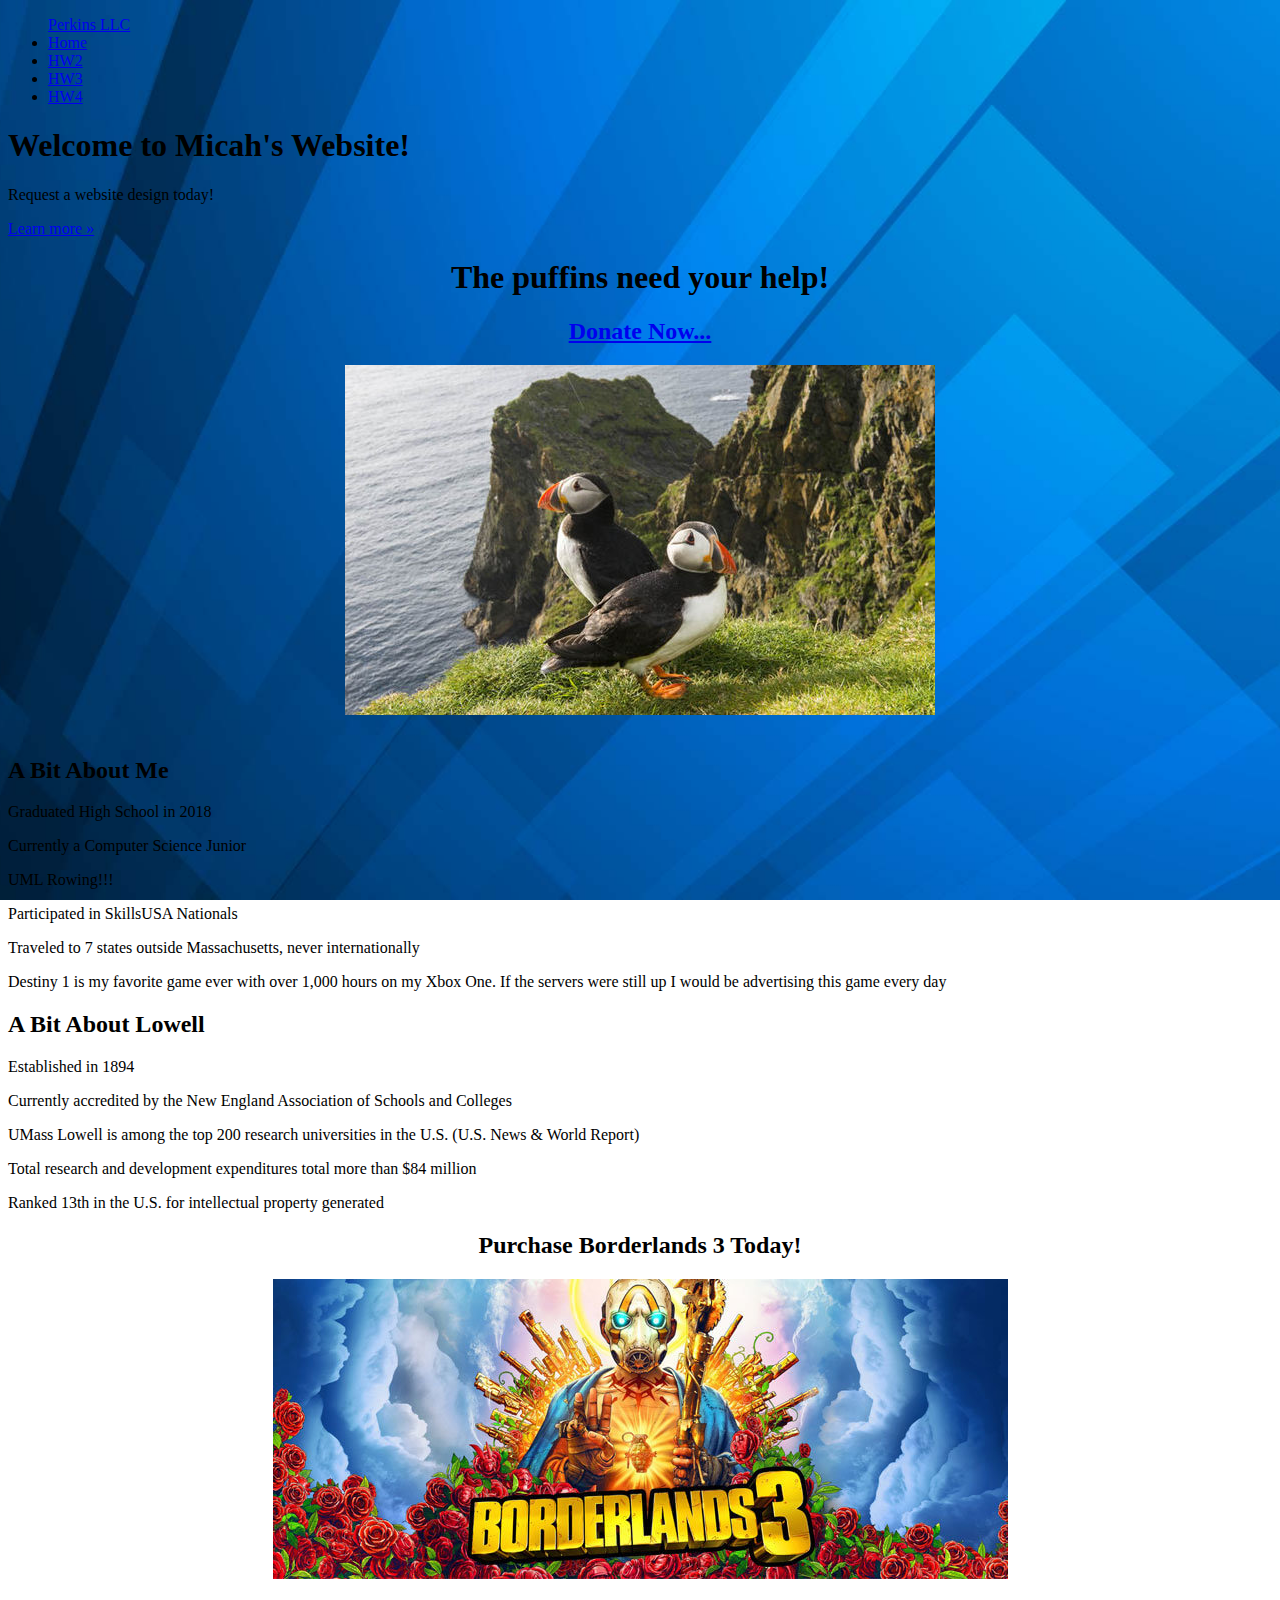
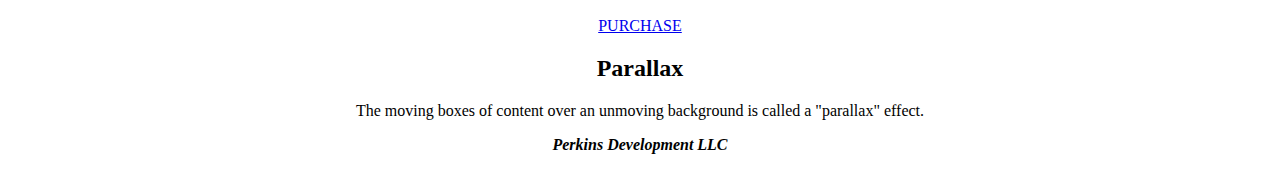
<file: HW4/index.html>
<!-- Micah Perkins | micah_perkins@student.uml.edu |
91.61 GUI Programming 1 | 7/8/2020 |
A better website for my fourth homework assignment -->

<!-- Disclaimer: All of this code was written by me,
but w3schools provided much of the assistance
i needed to get everything working.
Additionally, all images are not owned by me
but all images were used from legally safe sources-->
<!DOCTYPE html>
<html lang="en">

  <head>
    <meta charset="utf-8">
    <meta http-equiv="X-UA-Compatible" content="IE=edge">
    <meta name="viewport" content="width=device-width, initial-scale=1">
    <title>Micah's Website</title>
    <link rel="stylesheet" type="text/css" href="style.css">
    <link rel="stylesheet" href="https://stackpath.bootstrapcdn.com/bootstrap/4.5.0/css/bootstrap.min.css" integrity="sha384-9aIt2nRpC12Uk9gS9baDl411NQApFmC26EwAOH8WgZl5MYYxFfc+NcPb1dKGj7Sk" crossorigin="anonymous">
  </head>

  <body>

    <nav class="navbar navbar-expand-md bg-dark navbar-dark">
        <ul class="navbar-nav">
          <a class="navbar-brand" href="index.html">Perkins LLC</a>
          <li class="nav-item-active">
            <a  class="nav-link" href="index.html">Home</a></li>
          <li class="nav-item">
            <a  class="nav-link" href="HW2.html">HW2</a></li>
          <li class="nav-item">
            <a  class="nav-link" href="HW3.html">HW3</a></li>
          <li class="nav-item">
            <a  class="nav-link" href="HW4.html">HW4</a></li>
        </ul>
    </nav>

    <div class="jumbotron">
        <div class="container">
            <h1>Welcome to Micah's Website!</h1>
            <p>Request a website design today!</p>
            <p><a class="btn btn-primary btn-lg" href="#" role="button">Learn more &raquo;</a></p>
        </div>
    </div>

    <div id="wrapper" class="container">

        <!-- some divs to separate content blocks in body-->
      <div id="puffin" class="container">
        <div class="shadow p-3 mb-5 bg-white rounded">
          <div class="row">
            <div class="col-md-6">
              <h1>The puffins need your help!</h1>
              <h2><a class="btn btn-primary btn-large" href="https://act.audubon.org/onlineactions/ifUNDqs0QUaAyBxQLQf_tg2">Donate Now...</a></h2>
            </div>
            <div class="col-md-6">
              <div class="img-fluid">
                <img src="images/puffin.jpg" alt="Puffins Lounging" class="center">
              </div>
              <br>
            </div>
          </div>
          </div>
      </div>

      <div class="container">
        <div class="shadow p-3 mb-5 bg-white rounded">
          <div class="row">
            <div class="col-md-6">
              <article>
                <h2>A Bit About Me</h2>
                  <p>Graduated High School in 2018</p>
                  <p>Currently a Computer Science Junior</p>
                  <p>UML Rowing!!!</p>
                  <p>Participated in SkillsUSA Nationals</p>
                  <p>Traveled to 7 states outside Massachusetts, never internationally</p>
                  <p>Destiny 1 is my favorite game ever with over 1,000 hours on my Xbox One. If the servers were still up I would be advertising this game every day</p>
              </article>
            </div>
            <div class="col-md-6">
              <article>
                <h2>A Bit About Lowell</h2>
                  <p>Established in 1894</p>
                  <p>Currently accredited by the New England Association of Schools and Colleges</p>
                  <p>UMass Lowell is among the top 200 research universities in the U.S. (U.S. News & World Report)</p>
                  <p>Total research and development expenditures total more than $84 million</p>
                  <p>Ranked 13th in the U.S. for intellectual property generated</p>
              </article>
            </div>
          </div>
        </div>
      </div>

      <div class="container">
        <div class="shadow p-3 mb-5 bg-white rounded">
          <div class="row">
            <div id="b3" class="col-md-12">
              <h2>Purchase Borderlands 3 Today!</h2>
              <div class="image">
                <img src="images/b3.jpg" alt="Borderlands 3" class="center">
              </div>
              <br>
              <p><a class="btn btn-primary btn-large" href="https://borderlands.com/en-US/">PURCHASE</a></p>
            </div>
          </div>
        </div>
      </div>

      <div class="container">
        <div class="shadow p-3 mb-5 bg-white rounded">
          <div class="row">
            <div id="Para" class="col-md-12">
              <h2>Parallax</h2>
              <p>The moving boxes of content over an unmoving background is called a "parallax" effect.</p>
            </div>
          </div>
        </div>
      </div>

    </div>
        <!-- shameless advertisement -->
    <footer>
      <div class="container">
          <div class="row">
            <div class="col-md-12">
              <p>Perkins Development LLC</p>
            </div>
          </div>
        </div>
    </footer>
  </body>

</html>
</file>
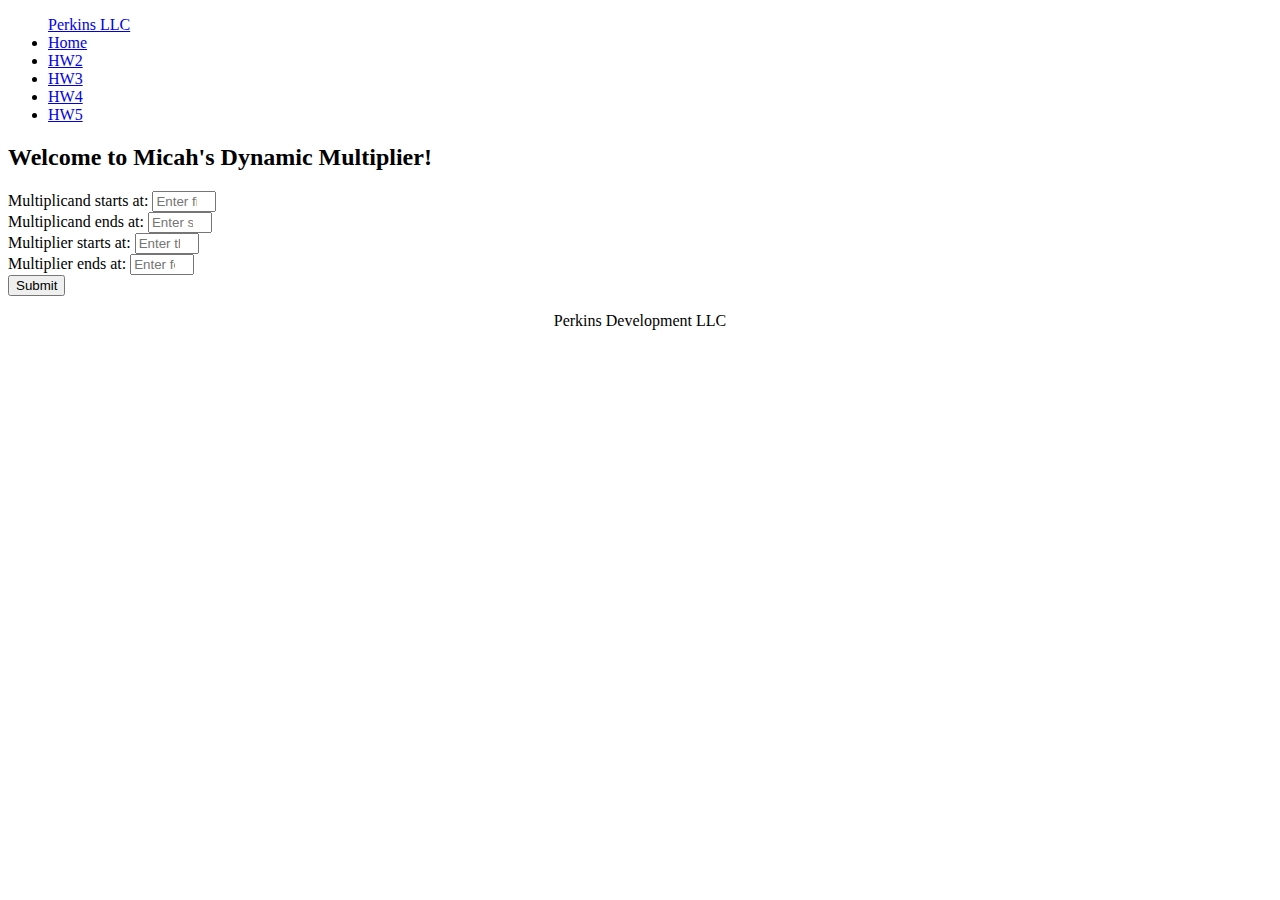
<file: HW5/index.html>
<!-- Micah Perkins | micah_perkins@student.uml.edu |
91.61 GUI Programming 1 | 7/8/2020 |
A basic javascript program for my 5th homework assignment -->

<!-- Disclaimer: All of this code was written by me,
but w3schools provided much of the online assistance i needed to get everything working.
Additionally, all images are not owned by me
but all images were used from legally safe sources-->

<!DOCTYPE html>
<html lang="en">

  <head>
    <meta charset="utf-8">
    <title>Micah's Website</title>
    <link rel="stylesheet" href="https://stackpath.bootstrapcdn.com/bootstrap/4.5.0/css/bootstrap.min.css" integrity="sha384-9aIt2nRpC12Uk9gS9baDl411NQApFmC26EwAOH8WgZl5MYYxFfc+NcPb1dKGj7Sk" crossorigin="anonymous">
    <link rel="stylesheet" type="text/css" href="hw5.css">
  </head>

  <body>

    <nav class="navbar navbar-expand-md bg-dark navbar-dark">
        <ul class="navbar-nav">
          <a class="navbar-brand" href="index.html">Perkins LLC</a>
          <li class="nav-item-active">
            <a  class="nav-link" href="index.html">Home</a></li>
          <li class="nav-item">
            <a  class="nav-link" href="HW2.html">HW2</a></li>
          <li class="nav-item">
            <a  class="nav-link" href="HW3.html">HW3</a></li>
          <li class="nav-item">
            <a  class="nav-link" href="HW4.html">HW4</a></li>
            <li class="nav-item">
              <a  class="nav-link" href="hw5.html">HW5</a></li>
        </ul>
    </nav>

    <div class="jumbotron">
      <h2>Welcome to Micah's Dynamic Multiplier!<h2>
    </div>
    <div class="container">
      <form name="numform">
        <div class="form-group">
          <label for="number">Multiplicand starts at:</label>
            <input required type="number" min="-50" max="50" class="form-control" id="firstnum" placeholder="Enter first number...">
        </div>
        <div class="form-group">
          <label for="number">Multiplicand ends at:</label>
            <input required type="number" min="-50" max="50" class="form-control" id="secondnum" placeholder="Enter second number...">
        </div>
        <div class="form-group">
          <label for="number">Multiplier starts at:</label>
            <input required type="number" min="-50" max="50" class="form-control" id="thirdnum" placeholder="Enter third number...">
        </div>
        <div class="form-group">
          <label for="number">Multiplier ends at:</label>
            <input required type="number" min="-50" max="50" class="form-control" id="fourthnum" placeholder="Enter fourth number...">
        </div>
        <button type="submit" class="btn btn-primary" onclick="formcollect();">Submit</button>

        <script type="text/javascript" src="hw5.js"></script>

      </form>
    </div>
      <!-- shameless advertisement -->
    <footer>
      <p>Perkins Development LLC</p>
    </footer>
  </body>

</html>
</file>
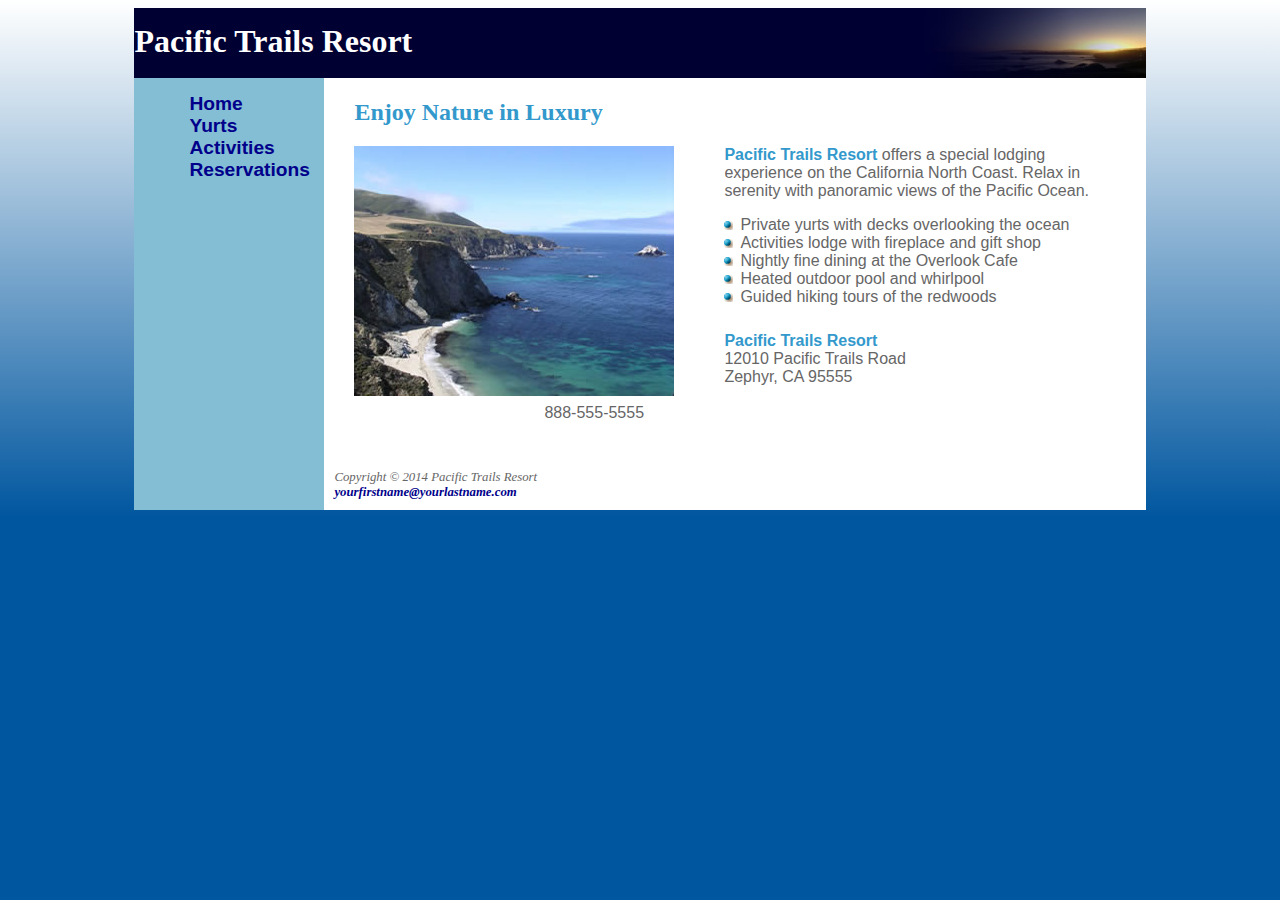
<file: HW3/HW3_zip/HW3_sourceCode/index.html>
<!-- Micah Perkins | micah_perkins@student.uml.edu |
91.61 GUI Programming 1 | 7/20/2020 |
A basic website for my third homework assignment -->

<!-- Disclaimer: All of this code was written by me,
but w3schools provided much of the assistance
i needed to get everything working.
Additionally, all images are not owned by me
but all images were used from legally safe sources-->

<!DOCTYPE html>
<html lang="en">
<head>
    <title>Pacific Trails Resort</title>
    <meta charset="utf-8">
    <link href="pacific.css" rel="stylesheet">
    <meta name="viewport" content="width=device-width, initial-scale=1.0">
    <!--[if lt IE 9]>
   <script src="http://html5shim.googlecode.com/svn/trunk/html5.js"> </script>   <![endif]-->
</head>
<body>
    <div id="wrapper">
        <header>
            <h1>Pacific Trails Resort</h1>
        </header>
        <nav>
            <ul>
                <li><a href="index.html">Home</a>
                </li>
                <li><a href="yurts.html">Yurts</a>
                </li>
                <li><a href="activities.html">Activities</a>
                </li>
                <li><a href="reservations.html">Reservations</a>
            </ul>
        </nav>
        <div id="content">
            <h2>Enjoy Nature in Luxury</h2>
            <img src="coast.jpg" alt="Pacific Coast">
            <p><span class="resort">Pacific Trails Resort</span> offers a special lodging experience on the California North Coast. Relax in serenity with panoramic views of the Pacific Ocean.</p>
            <ul>
                <li>Private yurts with decks overlooking the ocean</li>
                <li>Activities lodge with fireplace and gift shop</li>
                <li>Nightly fine dining at the Overlook Cafe</li>
                <li>Heated outdoor pool and whirlpool</li>
                <li>Guided hiking tours of the redwoods</li>
            </ul>
            <div id="contact">
                <span class="resort">Pacific Trails Resort</span>
                <br> 12010 Pacific Trails Road
                <br> Zephyr, CA 95555
                <br>
                <br> 888-555-5555
                <br>
                <br>
            </div>
        </div>
        <footer>
            Copyright &copy; 2014 Pacific Trails Resort
            <br>
            <a href="mailto:yourfirstname@yourlastname.com">yourfirstname@yourlastname.com</a>
        </footer>
    </div>
</body>

</html>
</file>
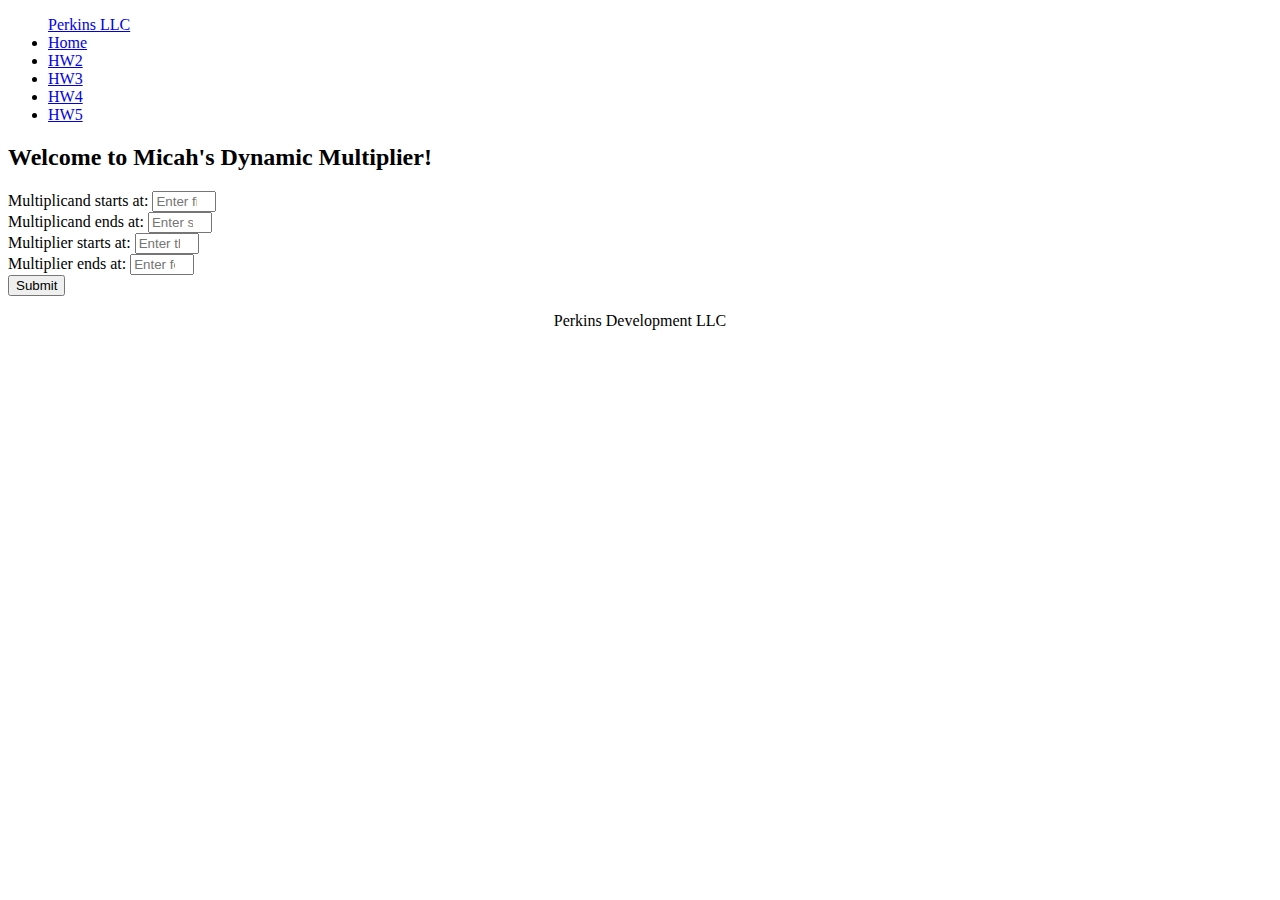
<file: hw5.html>
<!-- Micah Perkins | micah_perkins@student.uml.edu |
91.61 GUI Programming 1 | 7/8/2020 |
A basic javascript program for my 5th homework assignment -->

<!-- Disclaimer: All of this code was written by me,
but w3schools provided much of the online assistance i needed to get everything working.
Additionally, all images are not owned by me
but all images were used from legally safe sources-->

<!DOCTYPE html>
<html lang="en">

  <head>
    <meta charset="utf-8">
    <title>Micah's Website</title>
    <link rel="stylesheet" href="https://stackpath.bootstrapcdn.com/bootstrap/4.5.0/css/bootstrap.min.css" integrity="sha384-9aIt2nRpC12Uk9gS9baDl411NQApFmC26EwAOH8WgZl5MYYxFfc+NcPb1dKGj7Sk" crossorigin="anonymous">
    <link rel="stylesheet" type="text/css" href="hw5.css">
  </head>

  <body>

    <nav class="navbar navbar-expand-md bg-dark navbar-dark">
        <ul class="navbar-nav">
          <a class="navbar-brand" href="index.html">Perkins LLC</a>
          <li class="nav-item-active">
            <a  class="nav-link" href="index.html">Home</a></li>
          <li class="nav-item">
            <a  class="nav-link" href="https://cs.uml.edu/~mmperkin/hw2.html">HW2</a></li>
          <li class="nav-item">
            <a  class="nav-link" href="https://cs.uml.edu/~mmperkin/hw3.html">HW3</a></li>
          <li class="nav-item">
            <a  class="nav-link" href="index.html">HW4</a></li>
            <li class="nav-item">
              <a  class="nav-link" href="hw5.html">HW5</a></li>
        </ul>
    </nav>

    <div class="jumbotron">
      <h2>Welcome to Micah's Dynamic Multiplier!<h2>
    </div>
    <div class="container">
      <form name="numform">
        <div class="form-group">
          <label for="number">Multiplicand starts at:</label>
            <input required type="number" min="-50" max="50" class="form-control" id="firstnum" placeholder="Enter first number...">
        </div>
        <div class="form-group">
          <label for="number">Multiplicand ends at:</label>
            <input required type="number" min="-50" max="50" class="form-control" id="secondnum" placeholder="Enter second number...">
        </div>
        <div class="form-group">
          <label for="number">Multiplier starts at:</label>
            <input required type="number" min="-50" max="50" class="form-control" id="thirdnum" placeholder="Enter third number...">
        </div>
        <div class="form-group">
          <label for="number">Multiplier ends at:</label>
            <input required type="number" min="-50" max="50" class="form-control" id="fourthnum" placeholder="Enter fourth number...">
        </div>
        <button type="submit" class="btn btn-primary" onclick="formcollect();">Submit</button>
        <script type="text/javascript" src="hw5.js"></script>

      </form>
    </div>
      <!-- shameless advertisement -->
    <footer>
      <p>Perkins Development LLC</p>
    </footer>
  </body>

</html>
</file>
<file: HW4/style.css>
body {
  background-image: url("images/para.jpg");
  background-attachment: fixed;
  background-position: center;
  background-repeat: no-repeat;
  background-size: cover;
}

footer {
  text-align: center;
  font-style: italic;
  font-weight: bold;
}

img {
  max-width:100%;
  max-height:100%;
}

#puffin {
  text-align: center;  
}

#b3 {
  text-align: center;
}

#Para {
  text-align: center;
}
</file>
<file: HW5/hw5.css>
footer {
  text-align: center;
}
</file>
<file: HW3/HW3_zip/HW3_sourceCode/pacific.css>
/*Micah Perkins*/

header, hgroup, nav, footer, figure, figcaption, aside, section, article {
	display: block;
}
body {
	background-image: linear-gradient(white, #00569f);
	background-color: #00569f;
	background-repeat: no-repeat;
	color: #666666;
	font-family: Arial, Helvetica, sans-serif;
}
img {
	float: left;
	margin: 0 auto;
	margin-right: 50px;
	display: block;
}
nav {
	width: 160px;
	padding: 15px;
	float: left;
}
nav ul {
	font-size: 1.2em;
  margin: 0 auto;
	list-style-type: none;
}
header {
	background-color: #000033;
	color: white;
	background-image: url(sunset.jpg);
	background-position: right;
	background-repeat: no-repeat;
	text-align: left;
	height: 55px;
	padding-top: 15px;
}
h1 {
	margin-top: 0;
	margin-bottom: 0;
}
h2 {
	color: #3399CC;
}
h1,
h2 {
	font-family: Georgia, "Times New Roman", serif;
}
dt {
	color: #000033;
}
footer {
	background-color: white;
	font-family: Georgia, "Times New Roman", serif;
	font-style: italic;
	font-size: 80%;
	text-align: left;
	padding: 10px;
	margin-left: 190px;
}
#wrapper {
	width: 80%;
	min-width: 600px;
	max-width: 2024px;
	margin: 0 auto;
	background-color: #83bed4;

}
#wrapper a {
  color: darkblue;
	font-weight: bold;
	text-decoration: none;
}
#wrapper a:link {
}
#wrapper a:visited {
	color: purple;
}
#wrapper a:hover {
	color: lightgrey;
}
#wrapper a:active {
	color: red;
}
#content {
	background-color: white;
        text-align: left;
	margin: 0 auto;
	margin-left: 190px;
	padding:1px 20px 20px 30px;
	display: block;
}
#content ul {
	list-style-image: url("marker.gif");
	list-style-position: inside;
}
#contact {
	height: 100%;
	width: 100%;
	margin: auto;
	margin-left: 190px;
	padding-top: 10px;
	display: block;
	float: inherit;
}
.resort {
        color: #3399CC;
	font-weight: bold;
}
</file>
<file: hw5.css>
footer {
  text-align: center;
}
</file>
